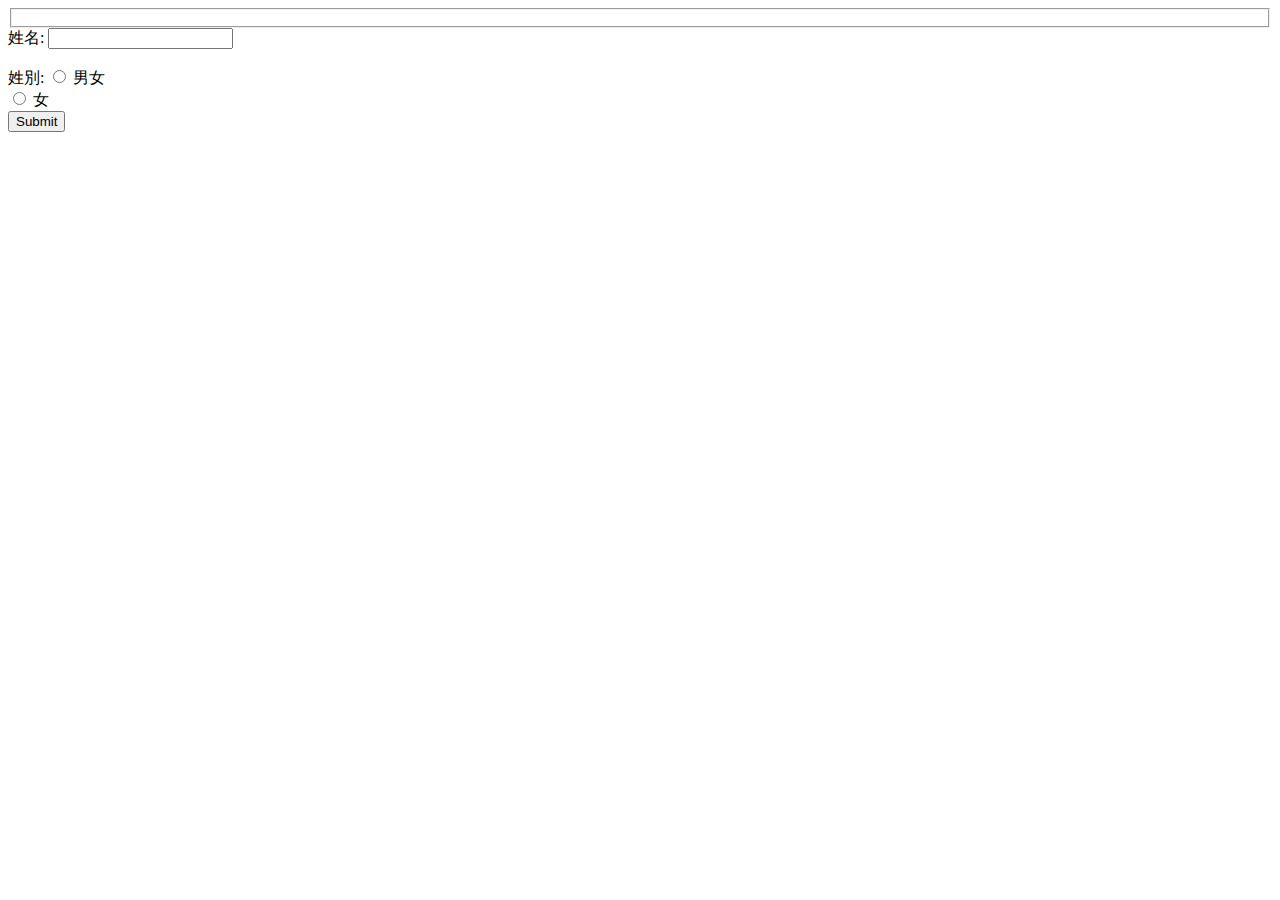
<file: formtest.html>
<!DOCTYPE html>
<html lang="en">
<head>
    <meta charset="UTF-8">
    <meta name="viewport" content="width=device-width, initial-scale=1.0">
    <title>個人檔案</title>
</head>
<body>
    <form action="/action_page.php">
        <fieldset></fieldset>
        <label for="fname">姓名:</label>
        <input type="text" id="fname" name="fname"><br><br>
        <label for="gander">姓別:</label>
        <input type="radio" id="男" name="gender" value="男">
        <label for="男">男</label>女</label><br>
        <input type="radio" id="女" name="gender" value="女">
        <label for="女">女</label><br>
        <input type="submit" value="Submit">
    </fieldset>  
      </form>

    
</body>
</html>
</file>
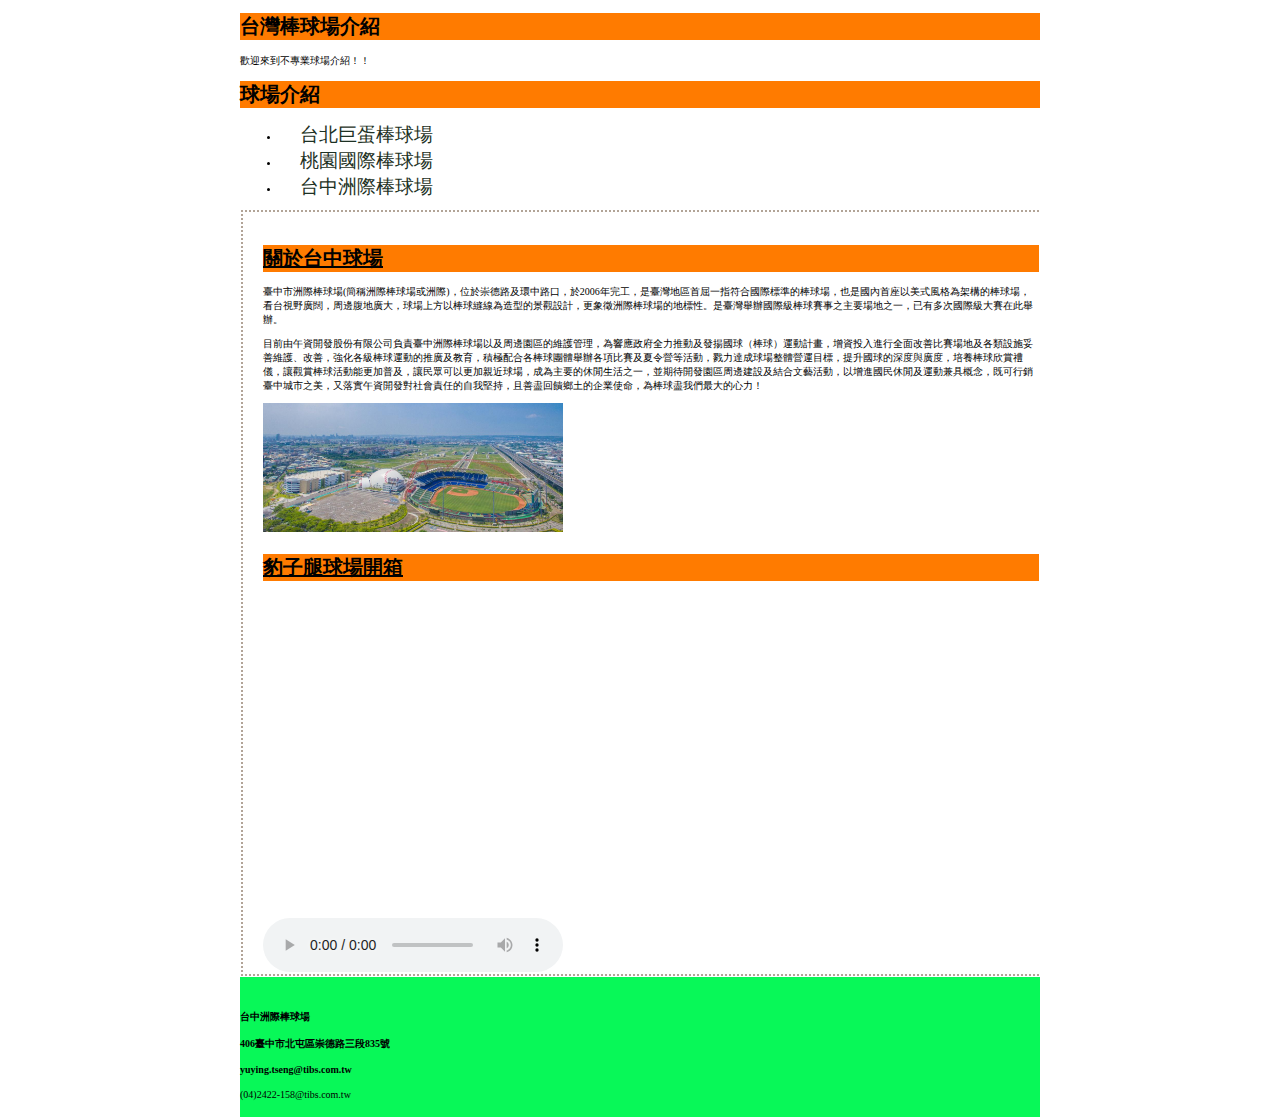
<file: Taichung.html>
<!DOCTYPE html>
<html lang="en">

<head>
    <meta charset="UTF-8">
    <meta name="viewport" content="width=device-width, initial-scale=1.0">
    <link rel="stylesheet" href="css/style.css">
    <title>台北巨蛋棒球場</title>
    <style>
        h1{
            background-color: rgb(255, 123, 0);
        }
       
        </style>
</head>
<h1>台灣棒球場介紹</h1>
<p>歡迎來到不專業球場介紹！！</p>

<body>
    <hearder>
        <h1 class="header-color">球場介紹</h1>
        <nav>
            <ul>
                <li><a href="./index.html"">台北巨蛋棒球場</a></li>
                <li><a href="./Taoyuan.html">桃園國際棒球場</a></li>
                <li><a href="./Taichung.html">台中洲際棒球場</a></li>

            </ul>
        </nav>
    </hearder>
    <article>
        <section>
            <h1><u>關於台中球場</u></h1>
            <p>臺中市洲際棒球場(簡稱洲際棒球場或洲際)，位於崇德路及環中路口，於2006年完工，是臺灣地區首屈一指符合國際標準的棒球場，也是國內首座以美式風格為架構的棒球場，看台視野廣闊，周邊腹地廣大，球場上方以棒球縫線為造型的景觀設計，更象徵洲際棒球場的地標性。是臺灣舉辦國際級棒球賽事之主要場地之一，已有多次國際級大賽在此舉辦。</p>
            <p>目前由午資開發股份有限公司負責臺中洲際棒球場以及周邊園區的維護管理，為響應政府全力推動及發揚國球（棒球）運動計畫，增資投入進行全面改善比賽場地及各類設施妥善維護、改善，強化各級棒球運動的推廣及教育，積極配合各棒球團體舉辦各項比賽及夏令營等活動，戮力達成球場整體營運目標，提升國球的深度與廣度，培養棒球欣賞禮儀，讓觀賞棒球活動能更加普及，讓民眾可以更加親近球場，成為主要的休閒生活之一，並期待開發園區周邊建設及結合文藝活動，以增進國民休閒及運動兼具概念，既可行銷臺中城市之美，又落實午資開發對社會責任的自我堅持，且善盡回饋鄉土的企業使命，為棒球盡我們最大的心力！</p>
            <img src="./Image/台中球場.jpg", width="300" alt="台中洲際棒球場">
        </section>
        <section>
            <h1><U><P>豹子腿球場開箱</P></U></h1>
            <iframe width="560" height="315" src="https://www.youtube.com/embed/aJDLeb2SBOA?si=Glr1nBH4cYFNV7d7" title="YouTube video player" frameborder="0" allow="accelerometer; autoplay; clipboard-write; encrypted-media; gyroscope; picture-in-picture; web-share" allowfullscreen></iframe>
            <audio controls>
                <soruce src="" type=""/>
                瀏覽品不支援
            </audio>
        </section>
    </article>


    
    <footer>
        <h4>台中洲際棒球場</h4>
        <h4>406臺中市北屯區崇德路三段835號</h4>
        <h4>yuying.tseng@tibs.com.tw</h4>
        </h4>(04)2422-158</h4>@tibs.com.tw</h4>
    </footer>

</body>

</html>
</file>
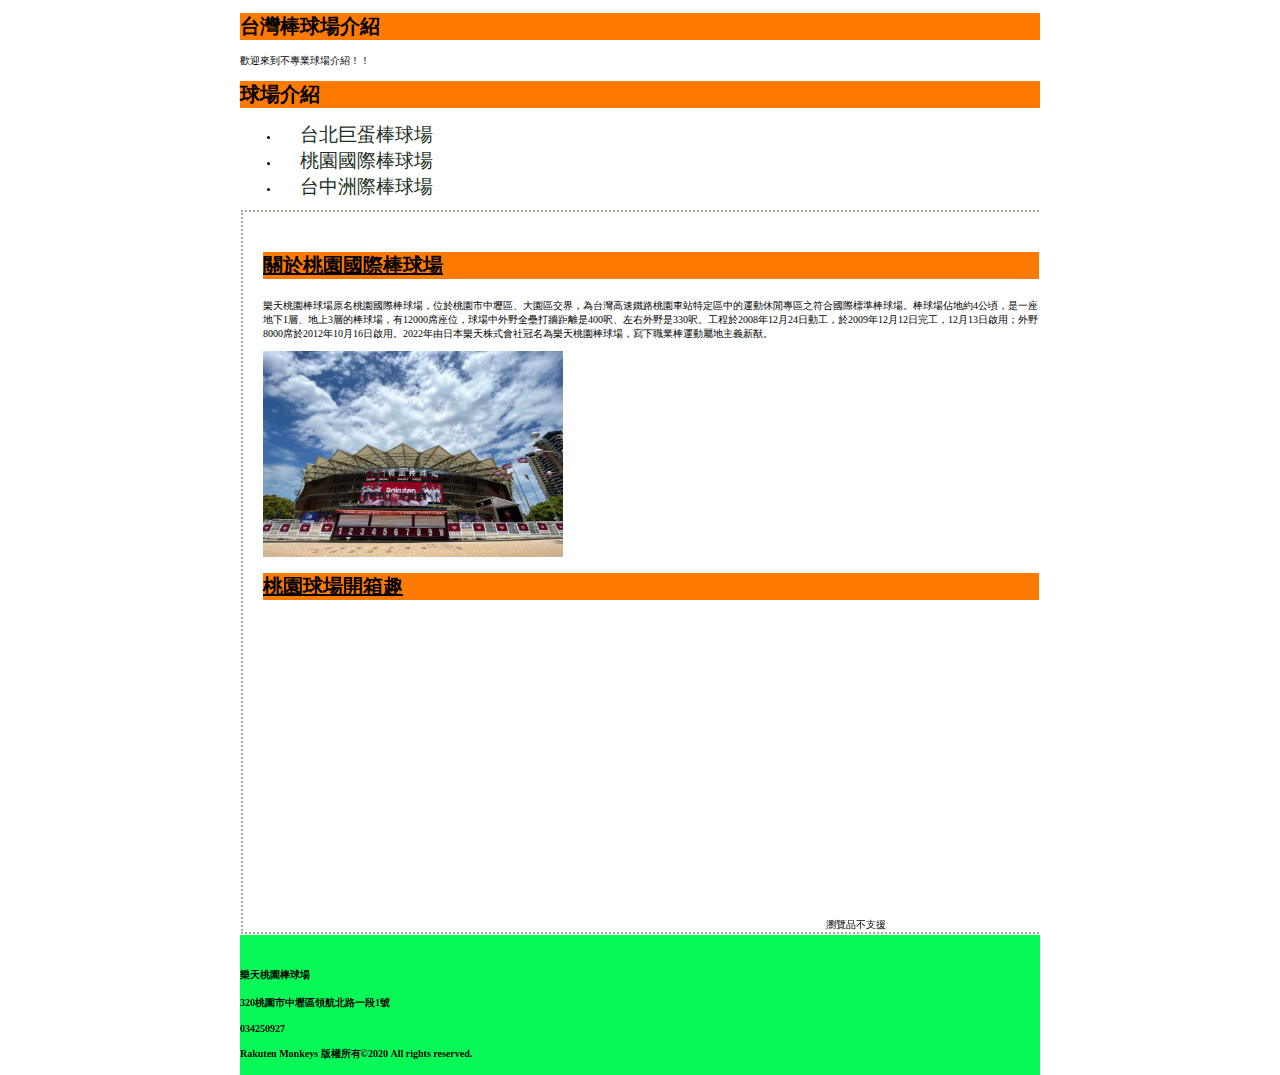
<file: Taoyuan.html>
<!DOCTYPE html>
<html lang="en">

<head>
    <meta charset="UTF-8">
    <meta name="viewport" content="width=device-width, initial-scale=1.0">
    <link rel="stylesheet" href="css/style.css">
    <title>台北巨蛋棒球場</title>
    <style>
        h1{
            background-color: rgb(255, 123, 0);
        }
       
        </style>
</head>
<h1>台灣棒球場介紹</h1>
<p>歡迎來到不專業球場介紹！！</p>

<body>
    <hearder>
        <h1 class="header-color">球場介紹</h1>
        <nav>
            <ul>
                <li><a href="./index.html"">台北巨蛋棒球場</a></li>
                <li><a href="./Taoyuan.html">桃園國際棒球場</a></li>
                <li><a href="./Taichung.html">台中洲際棒球場</a></li>

            </ul>
        </nav>
    </hearder>
    <article>
        <section>
            <h1><P><U>關於桃園國際棒球場</U></P></h1>

            <p>樂天桃園棒球場原名桃園國際棒球場，位於桃園市中壢區、大園區交界，為台灣高速鐵路桃園車站特定區中的運動休閒專區之符合國際標準棒球場。棒球場佔地約4公頃，是一座地下1層、地上3層的棒球場，有12000席座位，球場中外野全壘打牆距離是400呎、左右外野是330呎。工程於2008年12月24日動工，於2009年12月12日完工，12月13日啟用；外野8000席於2012年10月16日啟用。2022年由日本樂天株式會社冠名為樂天桃園棒球場，寫下職業棒運動屬地主義新猷。
            </p>
            <img src="./Image/桃園棒球場.jpg" , width="300" alt="桃園國際棒球場">
        </section>

        <section>
            <p>
            <h1><U>桃園球場開箱趣</U></h1>

            <iframe width="560" height="315" src="https://www.youtube.com/embed/3LhIPCgvyK4?si=Rs-0IzW-Wpqoku5q"
                title="YouTube video player" frameborder="0"
                allow="accelerometer; autoplay; clipboard-write; encrypted-media; gyroscope; picture-in-picture; web-share"
                allowfullscreen></iframe>
            瀏覽品不支援
        </section>
    </article>


    <footer>
        <h4>樂天桃園棒球場</h4>
        <h4>320桃園市中壢區領航北路一段1號</h4>
        <h4>034250927</h4>
        <h4>Rakuten Monkeys 版權所有©2020 All rights reserved.</h4>
    </footer>

</body>

</html>
</file>
<file: css/style.css>
html {
    margin: 0;
    padding: 0;
}

body {
    max-width: 800px;
    margin: 0 auto;
    font-size: 10px;
    
    .container {
        max-width: 940px;
        margin-left:  auto;
        margin-right: auto;
        background:url(../images/color-tile.png) left bottom repeat-x,url(../images/color-tile.png) left top repeat-x;
        background-color: #FFF;
        padding-top: 15px;
        padding-bottom: 15px;
        padding-left: 40px;
        padding-right: 40px;
}

header {
    /* width: 800px; */
    height: 250px;
    color: #e64d0b;
    padding-left: 20px;
    padding-right: 15px;
    background: #12e75d;
}

body header h1 {
    color: white;
    text-shadow: 2px 2px 4px #0a0000;
    color: #1D3124;
    font-size: 2rem;
}

.nav {
    margin-top: 2px;
    background-color: #96dfb0;
    display: flex;
    padding-top: 20px;
    padding-left: 20px;
}

.nav-list {
    list-style: none;
    margin-right: 20px;
}

nav ul li a:link,
nav ul li a:active,
nav ul li a:visited {
    color: #1D3124;
    text-decoration: none;
    margin-right: 20px;
    padding-top: 20px;
    padding-left: 20px;
    font-size: 1.2rem;
}

nav ul li a:hover {
    background-color: #19dd5d;
    /* text-decoration: underline; */
    color: #fff;
}

.content-area {
    display: flex;
 
}

article {
    flex: 2;
    min-height: 500px;
    padding-top: 20px;
    padding-left: 20px;
    margin: 1px;
    border-left: 2px dotted #b2a497;
    border-top: 2px dotted #b2a497;
    border-bottom: 2px dotted #b2a497;
    border-image-width: auto;
}

aside {
    flex: 1;
    min-height: 500px;
    width: auto;
    padding-top: 20px;
    padding-left: 20px;
    margin: 0px;
    border-left: 2px dotted #b2a497;
    border-right: 2px dotted #b2a497;
    border-top: 2px dotted #b2a497;
    border-bottom: 2px dotted #b2a497;
}

footer {
    width: 800px;
    height: 120px;
    padding-top: 20px;
    background: #08f858;
}

div .content-area {
    /* width: 800px; */
}
</file>
